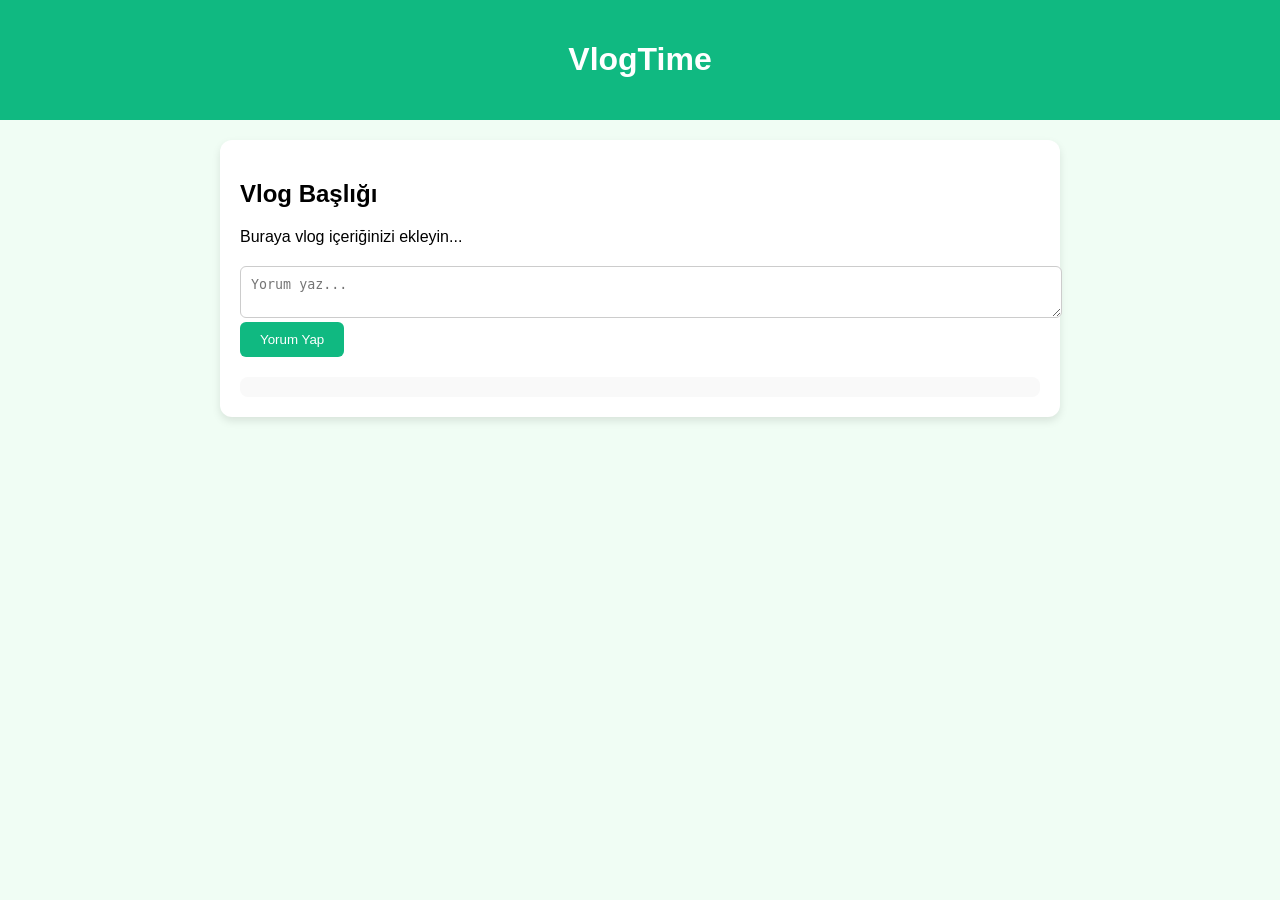
<file: index.html>
<!DOCTYPE html>
<html lang="tr">
<head>
  <meta charset="UTF-8">
  <meta name="viewport" content="width=device-width, initial-scale=1.0">
  <title>VlogTime</title>
  <style>
    body {
      font-family: Arial, sans-serif;
      background-color: #f0fdf4;
      margin: 0;
      padding: 0;
    }
    header {
      background-color: #10b981;
      color: white;
      padding: 20px;
      text-align: center;
    }
    .vlog {
      background-color: white;
      margin: 20px auto;
      padding: 20px;
      border-radius: 12px;
      box-shadow: 0 4px 8px rgba(0,0,0,0.1);
      width: 90%;
      max-width: 800px;
    }
    .comments {
      margin-top: 20px;
    }
    .comment-box textarea {
      width: 100%;
      padding: 10px;
      border-radius: 6px;
      border: 1px solid #ccc;
    }
    .comment-box button {
      background-color: #10b981;
      color: white;
      padding: 10px 20px;
      border: none;
      border-radius: 6px;
      cursor: pointer;
    }
    .comment-box button:hover {
      background-color: #059e5b;
    }
    .comment-list {
      margin-top: 20px;
      padding: 10px;
      background-color: #f9f9f9;
      border-radius: 8px;
    }
    .comment {
      padding: 8px;
      border-bottom: 1px solid #ddd;
    }
  </style>
</head>
<body>
  <header>
    <h1>VlogTime</h1>
  </header>

  <div class="vlog">
    <h2>Vlog Başlığı</h2>
    <p>Buraya vlog içeriğinizi ekleyin...</p>
    
    <div class="comments">
      <div class="comment-box">
        <textarea id="commentInput" placeholder="Yorum yaz..."></textarea>
        <button onclick="submitComment()">Yorum Yap</button>
      </div>

      <div class="comment-list" id="commentList"></div>
    </div>
  </div>

  <script>
    function submitComment() {
      var commentText = document.getElementById("commentInput").
</file>
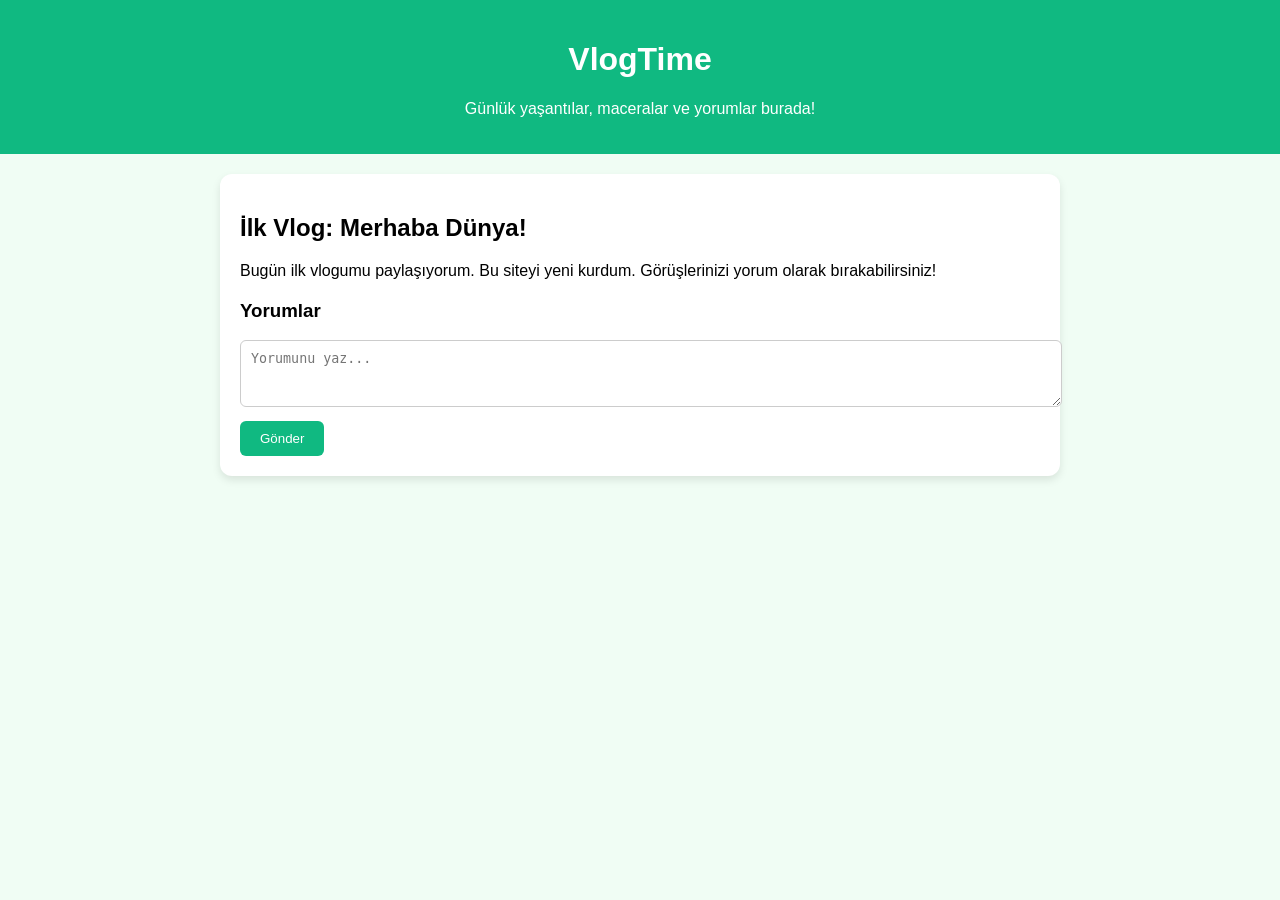
<file: VlogTime.html>
<!DOCTYPE html>
<html lang="tr">
<head>
  <meta charset="UTF-8">
  <meta name="viewport" content="width=device-width, initial-scale=1.0">
  <title>VlogTime</title>
  <style>
    body {
      font-family: Arial, sans-serif;
      background-color: #f0fdf4;
      margin: 0;
      padding: 0;
    }
    header {
      background-color: #10b981;
      color: white;
      padding: 20px;
      text-align: center;
    }
    .vlog {
      background-color: white;
      margin: 20px auto;
      padding: 20px;
      border-radius: 12px;
      box-shadow: 0 4px 8px rgba(0,0,0,0.1);
      width: 90%;
      max-width: 800px;
    }
    .comments {
      margin-top: 20px;
    }
    .comment-box textarea {
      width: 100%;
      padding: 10px;
      border-radius: 6px;
      border: 1px solid #ccc;
    }
    .comment-box button {
      background-color: #10b981;
      color: white;
      padding: 10px 20px;
      border: none;
      border-radius: 6px;
      margin-top: 10px;
      cursor: pointer;
    }
    .comment {
      background-color: #f9f9f9;
      padding: 10px;
      margin-top: 10px;
      border-radius: 6px;
    }
  </style>
</head>
<body>
  <header>
    <h1>VlogTime</h1>
    <p>Günlük yaşantılar, maceralar ve yorumlar burada!</p>
  </header>

  <div class="vlog">
    <h2>İlk Vlog: Merhaba Dünya!</h2>
    <p>Bugün ilk vlogumu paylaşıyorum. Bu siteyi yeni kurdum. Görüşlerinizi yorum olarak bırakabilirsiniz!</p>

    <div class="comments">
      <h3>Yorumlar</h3>
      <div id="comment-list"></div>
      <div class="comment-box">
        <textarea id="comment-input" rows="3" placeholder="Yorumunu yaz..."></textarea><br>
        <button onclick="addComment()">Gönder</button>
      </div>
    </div>
  </div>

  <script>
    function addComment() {
      const input = document.getElementById("comment-input");
      const comment = input.value.trim();
      if (comment !== "") {
        const list = document.getElementById("comment-list");
        const newComment = document.createElement("div");
        newComment.className = "comment";
        newComment.textContent = comment;
        list.appendChild(newComment);
        input.value = "";
      }
    }
  </script>
</body>
</html>
</file>
